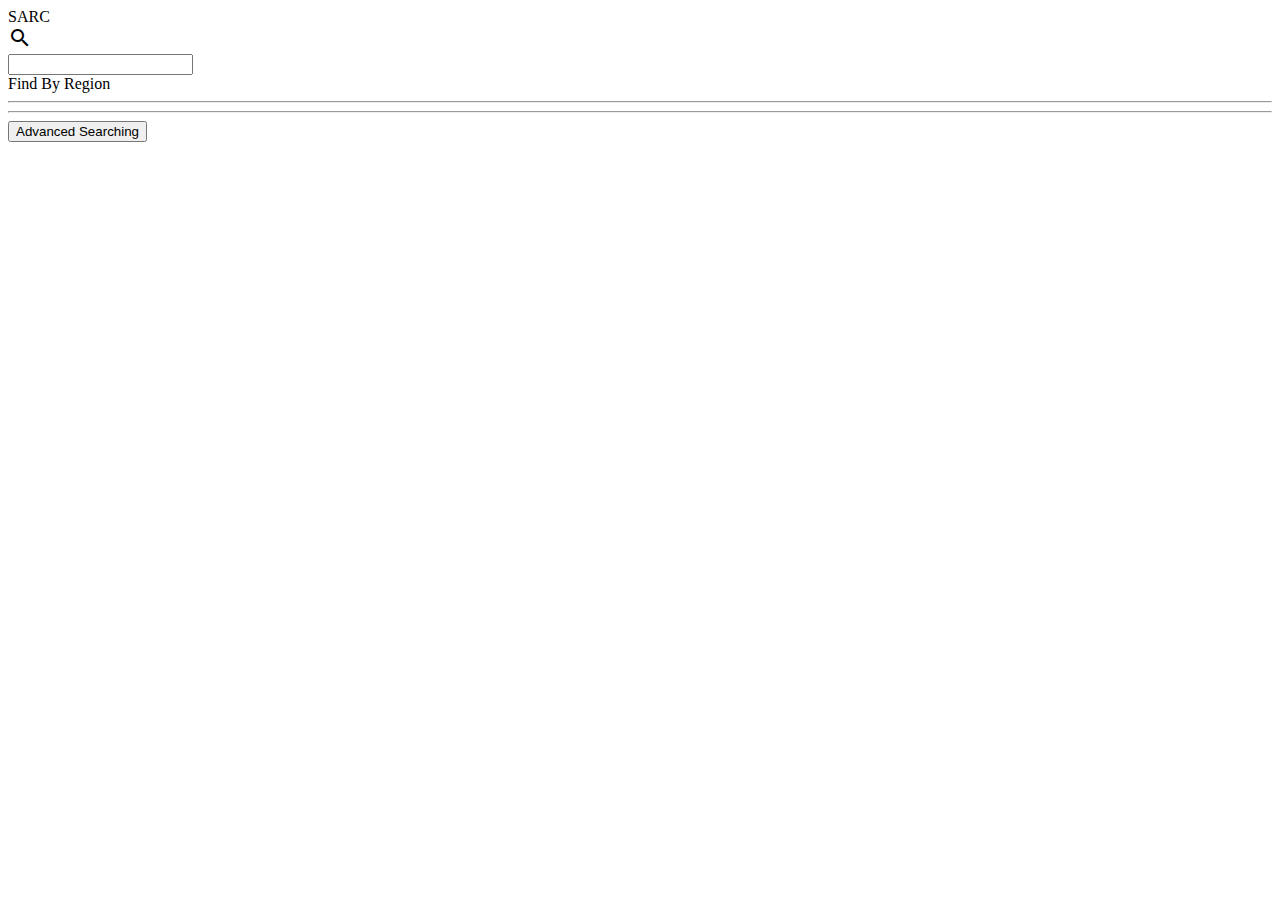
<file: web/index.html>
<!DOCTYPE html>
<html>

<head>
  <title>SARC</title>
  <link rel="stylesheet" href="https://fonts.googleapis.com/icon?family=Material+Icons">
  <link rel="stylesheet" href="https://code.getmdl.io/1.3.0/material.indigo-pink.min.css">
  <script defer src="https://code.getmdl.io/1.3.0/material.min.js"></script>
  <link rel="stylesheet" href="./style/style2.css">
  <script src="https://ajax.googleapis.com/ajax/libs/jquery/3.3.1/jquery.min.js"></script>
  <link rel="stylesheet" href="https://fonts.googleapis.com/css?family=Roboto:300,400,500,700" type="text/css">
  <style>
    .demo-card-wide>.mdl-card__title {
      color: rgb(233, 233, 233);
      height: 130px;
      background: url('./src/bg.jpg') center / cover;
    }
  </style>
</head>
<div class="mdl-layout mdl-js-layout mdl-layout--fixed-header">

  <header class="mdl-layout__header">
    <div class="mdl-layout__header-row">
      <span class="mdl-layout-title">SARC</span>
      <div class="mdl-layout-spacer"></div>
      <div class="mdl-textfield mdl-js-textfield mdl-textfield--expandable
                      mdl-textfield--floating-label mdl-textfield--align-right">
        <label class="mdl-button mdl-js-button mdl-button--icon" for="fixed-header-drawer-exp">
          <i class="material-icons">search</i>
        </label>
        <div class="mdl-textfield__expandable-holder">
          <input class="mdl-textfield__input" type="text" name="sample" id="fixed-header-drawer-exp">
        </div>
      </div>
    </div>
  </header>
  <script>
    $(document).on("keypress", "input", function (e) {
      if (e.which == 13) {
        var string = document.getElementById('fixed-header-drawer-exp').value;
        window.location.href = "./SearchByName.html?name=" + string;
      }
    });
  </script>
  <div class="mdl-layout__drawer">
    <span class="mdl-layout-title">Find By Region</span>
    <hr>
    <nav class="mdl-navigation">

    </nav>
    <hr>
    <button onclick="window.location.href='./SearchRestaurant.html'" class="mdl-button mdl-js-button mdl-button--raised mdl-js-ripple-effect">
      Advanced Searching
    </button>


  </div>

  <main class="mdl-layout__content">
    <script>
      var request = new XMLHttpRequest();
      request.open('GET', './APICalling/GetRestaurant.php', true);

      request.onload = function () {
        var data = JSON.parse(this.response);
        var text = "";
        console.log(data);

        for (var i = 0; i < data.restaturant_list.length; i++) {
          text +=
            "<div class='demo-card-wide mdl-card mdl-shadow--2dp'><div class='mdl-card__title'><h2 class='mdl-card__title-text'>";
          text += data.restaturant_list[i].name + "</h2> </div> <div class='mdl-card__supporting-text'>";
          text += data.restaturant_list[i].simp_type +
            "</div> <div class='mdl-card__actions mdl-card--border'> <a class='mdl-button mdl-button--colored mdl-js-button mdl-js-ripple-effect' href='../FYP/details.html?id=" +
            data.restaturant_list[i].id + "'>"
          text += "More </a></div ><div class='mdl-card__menu'>" +
            "<button class='mdl-button mdl-button--icon mdl-js-button mdl-js-ripple-effect'>" +
            "<i class='material-icons'>share</i></button></div></div>";
        }

        document.getElementById("cards").insertAdjacentHTML('beforeend', text);

      }
      request.send();
      request = new XMLHttpRequest();
      request.open('GET', './APICalling/GetRegion.php', true);

      request.onload = function () {
        var region = JSON.parse(this.response)
        var text = "";
        for (var i = 0; i < region.region_list.length; i++) {
          text += "<a class='mdl-navigation__link' href='../FYP/searchbyRegion.html?region=" + region.region_list[i].region +
            "'>" + region.region_list[i].region + "</a>";
          console.log("region " + region.region_list[0].region);
        }
        document.getElementsByClassName('mdl-navigation')[0].insertAdjacentHTML('beforeend', text);
      }

      request.send();
    </script>

    <body>
      <div class="page-content" id="cards">



    </body>
    </div>

  </main>
</div>

</html>
</file>
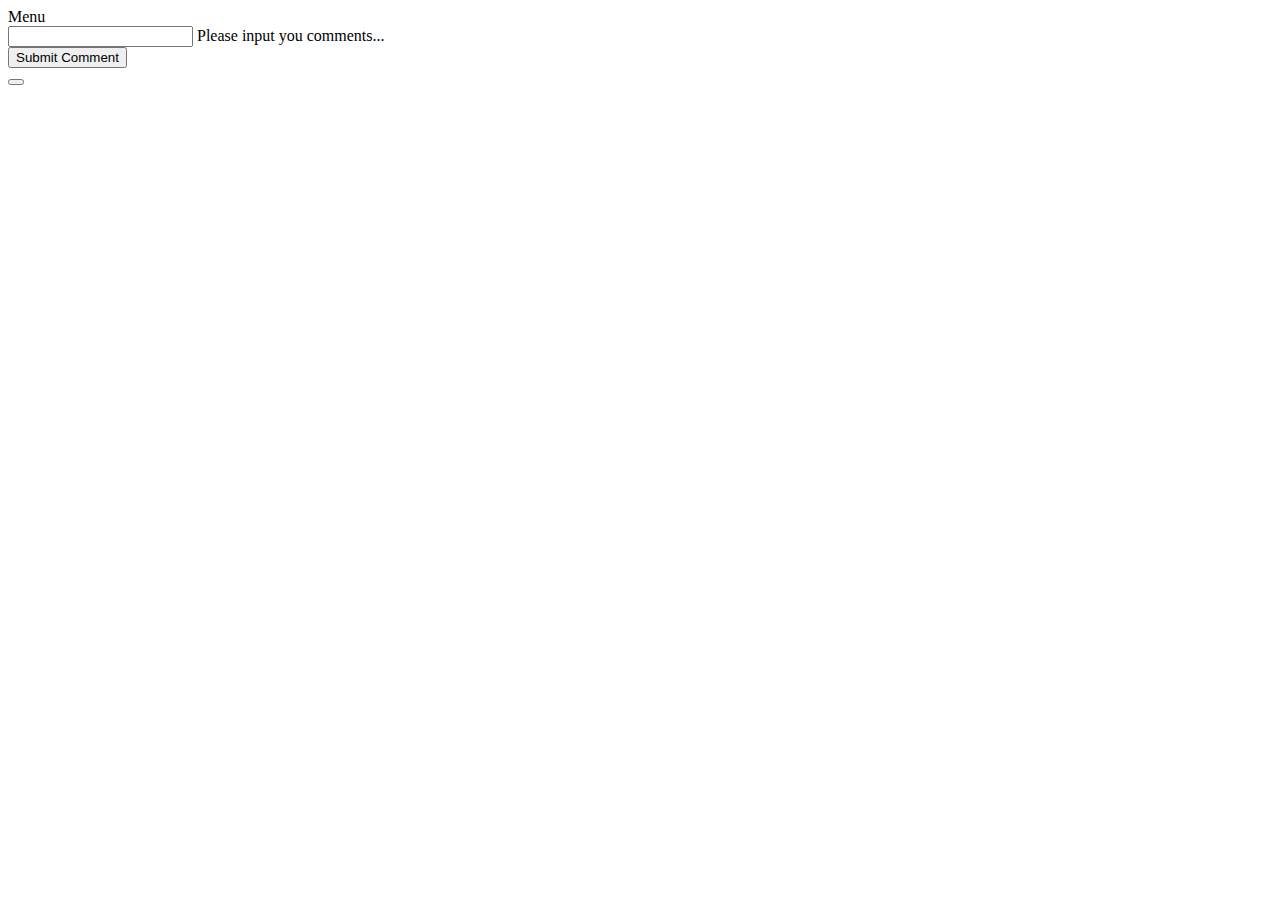
<file: web/details.html>
<!DOCTYPE html>
<html>

<head>
  <title>SARC</title>
  <meta name="viewport" content="width=device-width, initial-scale=1.0">
  <link rel="stylesheet" href="https://fonts.googleapis.com/icon?family=Material+Icons">
  <link rel="stylesheet" href="https://code.getmdl.io/1.3.0/material.indigo-pink.min.css">
  <script defer src="https://code.getmdl.io/1.3.0/material.min.js"></script>
  <link rel="stylesheet" href="./style/style2.css">
  <script src="https://ajax.googleapis.com/ajax/libs/jquery/3.3.1/jquery.min.js"></script>
  <link rel="stylesheet" href="https://fonts.googleapis.com/css?family=Roboto:300,400,500,700" type="text/css">
  <style>
    .demo-card-wide>.mdl-card__title {
      color: rgb(0, 0, 0);
      height: 130px;
      background: url('./src/bg.jpg') center / cover;
    }
  </style>
</head>
<div class="mdl-layout mdl-js-layout mdl-layout--fixed-header">

  <header class="mdl-layout__header">

    <div class="mdl-layout__header-row">
      <span class="mdl-layout-title"></span>
    </div>

  </header>


  <div class="mdl-layout__drawer">
    <span class="mdl-layout-title" id="res_name">Menu</span>
  </div>

  <main class="mdl-layout__content">
    <script>
      var parameterValue = decodeURIComponent(window.location.search.match(/(\?|&)id\=([^&]*)/)[2]);
      var text = "";
      var tel = "";
      console.log(parameterValue);
      fetch('./APICalling/GetOneRestaurant.php?id=' + parameterValue)
        .then((res) => {
          return res.json()
        })
        .then((data) => {
          console.log(data);
          text += "<a href='https://maps.google.com/?q=" + data.restaurant_list[0].lat + "," + data.restaurant_list[0]
            .lon + "' target='_blank'>";
          tel += "<nav class='mdl-navigation'><a class='mdl-navigation__link' href='tel:" + data.restaurant_list[0].telephone +
            "'>Contact Them!</a></nav>"
          tel += "<nav class='mdl-navigation'><a class='mdl-navigation__link' href='"
          text += "<img src='https://maps.googleapis.com/maps/api/staticmap?markers=" + data.restaurant_list[0].lat +
            "," + data.restaurant_list[0].lon +
            "&size=460x250&zoom=16&key=AIzaSyDJLN_-QKHyenSgYthFaODRAfqxLGHAXCg' alt=" + data.restaurant_list[0].name +
            " class='img-responsive' width='100%'>";
          text += "</a><br>";
          text += "<table class='mdl-data-table mdl-js-data-table mdl-shadow--2dp' width='400'>";
          text += "<thead><tr>" +
            "<th class='mdl-data-table__cell--non-numeric'>Restaurant Info</th></tr>" +
            "</thead><tody>";
          text += "<tr><td class='mdl-data-table__cell--non-numeric'>Address: " + data.restaurant_list[0].address +
            "</td></tr>";
          text += "<tr><td class='mdl-data-table__cell--non-numeric'>Price Range: " + data.restaurant_list[0].price +
            "</td></tr>";
          text += "<tr><td class='mdl-data-table__cell--non-numeric'>Telephone: " + data.restaurant_list[0].telephone +
            "</td></tr>";
          text += "</tbody></table>";
          document.getElementsByClassName("mdl-layout-title")[0].insertAdjacentHTML('beforeend', data.restaurant_list[
            0].name);
          document.getElementsByClassName("mdl-layout__drawer")[0].insertAdjacentHTML('beforeend', tel);
        })

      fetch('./APICalling/GetComment.php?id=' + parameterValue)
        .then((res) => {
          return res.json()
        })
        .then((data) => {
          text += "<table class='mdl-data-table mdl-js-data-table mdl-shadow--2dp' width='400'>";
          text += "<thead><tr>" +
            "<th class='mdl-data-table__cell--non-numeric'>Comments</th>" +
            "</thead><tbody>";
          console.log(data);
          var Quality = 0;
          var Price = 0;
          var General = 0;
          var Service = 0;
          var Style = 0;

          for (var i = 0; i < data.comment_list.length; i++) {
            if (data.comment_list[i].AMBIENCEGENERAL == 1)
              General++;
            if (data.comment_list[i].LOCATIONGENERAL == 1)
              General++;
            if (data.comment_list[i].RESTAURANTGENERAL == 1)
              General++;
            if (data.comment_list[i].RESTAURANTMISCELLANEOUS == 1)
              General++;
            if (data.comment_list[i].SERVICEGENERAL == 1)
              Service++;
            if (data.comment_list[i].DRINKSSTYLE_OPTIONS == 1)
              Style++;
            if (data.comment_list[i].FOODSTYLE_OPTIONS == 1)
              Style++;
            if (data.comment_list[i].DRINKSQUALITY == 1)
              Quality++;
            if (data.comment_list[i].FOODQUALITY == 1)
              Quality++;
            if (data.comment_list[i].DRINKSPRICES == 1)
              General++;
            if (data.comment_list[i].FOODPRICES == 1)
              Price++;
            if (data.comment_list[i].RESTAURANTPRICES == 1)
              Price++;
            text += "<tr><td class='mdl-data-table__cell--non-numeric'>" + data.comment_list[i].content + "(" + data.comment_list[
              i].post_date + ")<br>(" + data.comment_list[i].category + ")</td></tr>";
            console.log(data.comment_list[i].content.length);
          }
          text += "<button type='button' class='mdl-chip'><span class='mdl-chip__text'>Quality(" + Quality +
            ")</span></button>";
          text += "<button type='button' class='mdl-chip'><span class='mdl-chip__text'>Price(" + Price +
            ")</span></button>";
          text += "<button type='button' class='mdl-chip'><span class='mdl-chip__text'>General(" + General +
            ")</span></button>";
          text += "<button type='button' class='mdl-chip'><span class='mdl-chip__text'>Service(" + Service +
            ")</span></button>";
          text += "<button type='button' class='mdl-chip'><span class='mdl-chip__text'>Style(" + Style +
            ")</span></button>";

          document.getElementById("cards").insertAdjacentHTML('beforeend', text);
        })
    </script>

    <body>

      <div class="mdl-cell mdl-cell--2-col mdl-cell--4-col-phone page-content" id="cards">

      </div>
      <div class="mdl-cell mdl-cell--4-col mdl-cell--4-col-phone page-content">
        <!-- Floating Multiline Textfield -->
        <form action="" method="POST" id="comment_form">
          <div class="mdl-textfield mdl-js-textfield mdl-textfield--floating-label">

            <input type='hidden' id='res_id' value='1'>

            <input class="mdl-textfield__input" type="text" id="comments">
            <label class="mdl-textfield__label" id="content" for="comments">Please input you comments...</label>
          </div>
          <button id="submit-show-toast" class="mdl-button mdl-js-button mdl-button--raised" type="button">Submit Comment</button>
          <div id="submit-toast" class="mdl-js-snackbar mdl-snackbar">
            <div class="mdl-snackbar__text"></div>
            <button class="mdl-snackbar__action" type="button"></button>
          </div>
        </form>
      </div>

    </body>
</div>

</main>
</div>

</div>
<script>
  (function () {
    'use strict';
    var snackbarContainer = document.querySelector('#submit-toast');
    var showToastButton = document.querySelector('#submit-show-toast');
    showToastButton.addEventListener('click', function () {
      'use strict';
      var data = {
        message: 'Comment Submitted'
      };
      snackbarContainer.MaterialSnackbar.showSnackbar(data);

      console.log("res_id :" + parameterValue);
      console.log("content:" + document.getElementById('comments').value);
      $.post("./APICalling/CreateComment.php", {
        res_id: parameterValue,
        content: document.getElementById('comments').value
      }, function (data, status) {
        alert("Data: " + data + "Status: " + status);
      });
      document.getElementById('comments').value = '';
      setTimeout(function () {
        location.reload()
      }, 1500);
    });
  }());
</script>

</html>
</file>
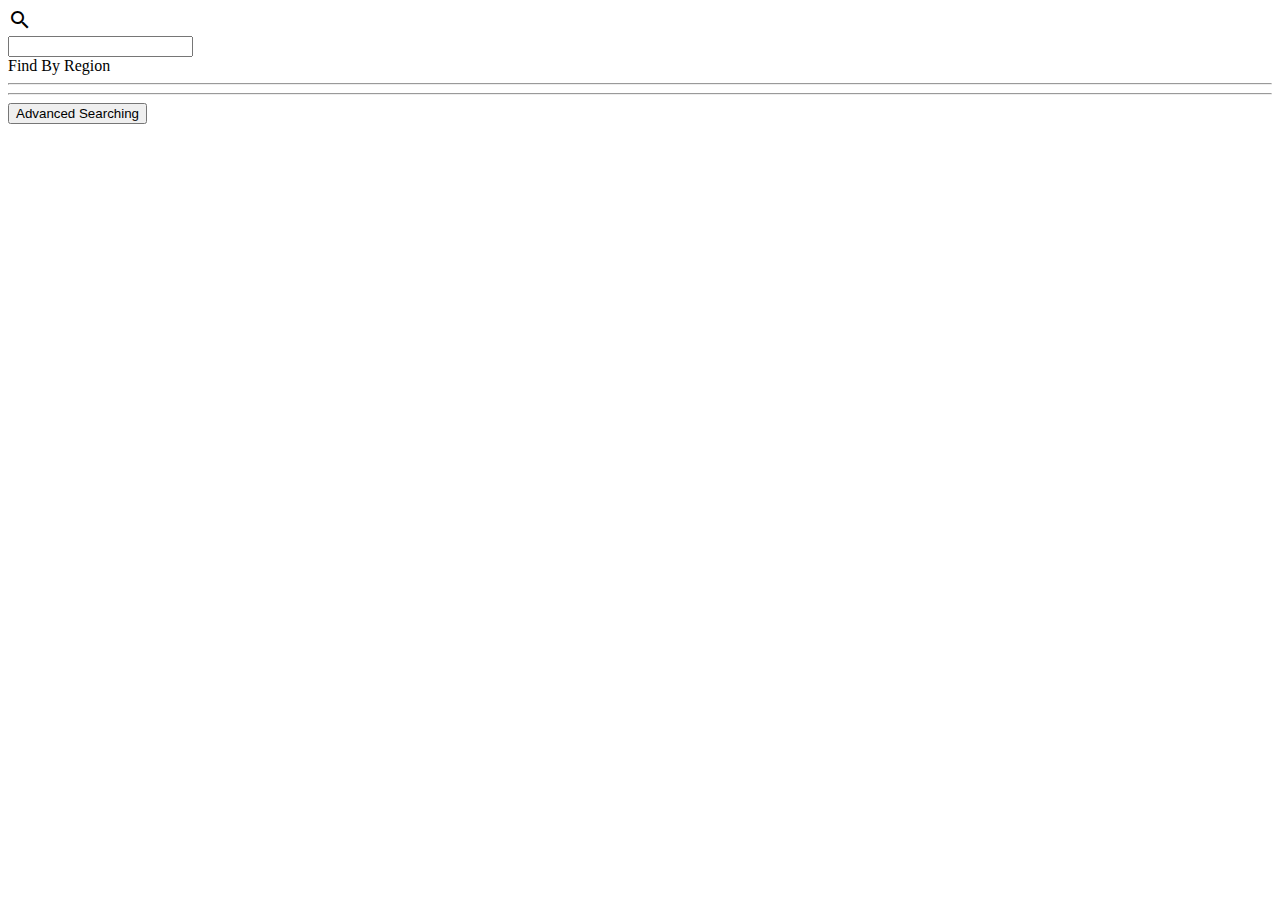
<file: web/searchbyRegion.html>
<!DOCTYPE html>
<html>

<head>
  <title>SARC</title>
  <link rel="stylesheet" href="https://fonts.googleapis.com/icon?family=Material+Icons">
  <link rel="stylesheet" href="https://code.getmdl.io/1.3.0/material.indigo-pink.min.css">
  <script defer src="https://code.getmdl.io/1.3.0/material.min.js"></script>
  <link rel="stylesheet" href="./style/style2.css">
  <script src="https://ajax.googleapis.com/ajax/libs/jquery/3.3.1/jquery.min.js"></script>
  <link rel="stylesheet" href="https://fonts.googleapis.com/css?family=Roboto:300,400,500,700" type="text/css">
  <style>
    .demo-card-wide>.mdl-card__title {
      color: rgb(233, 233, 233);
      height: 130px;
      background: url('./src/bg.jpg') center / cover;
    }
  </style>
</head>
<div class="mdl-layout mdl-js-layout mdl-layout--fixed-header">

  <header class="mdl-layout__header">
    <div class="mdl-layout__header-row">
      <span class="mdl-layout-title"></span>
      <div class="mdl-layout-spacer"></div>
      <div class="mdl-textfield mdl-js-textfield mdl-textfield--expandable
                        mdl-textfield--floating-label mdl-textfield--align-right">
        <label class="mdl-button mdl-js-button mdl-button--icon" for="fixed-header-drawer-exp">
          <i class="material-icons">search</i>
        </label>
        <div class="mdl-textfield__expandable-holder">
          <input class="mdl-textfield__input" type="text" name="sample" id="fixed-header-drawer-exp">
        </div>
      </div>
    </div>
  </header>
  <script>
    $(document).on("keypress", "input", function (e) {
      if (e.which == 13) {
        var string = document.getElementById('fixed-header-drawer-exp').value;
        window.location.href = "./SearchByName.html?name=" + string;
      }
    });
  </script>
  <div class="mdl-layout__drawer">
    <span class="mdl-layout-title">Find By Region</span>
    <hr>
    <nav class="mdl-navigation">

    </nav>
    <hr>
    <button onclick="window.location.href='./SearchRestaurant.html'" class="mdl-button mdl-js-button mdl-button--raised mdl-js-ripple-effect">
      Advanced Searching
    </button>


  </div>

  <main class="mdl-layout__content">
    <script>
      var request = new XMLHttpRequest();
      var parameterValue = decodeURIComponent(window.location.search.match(/(\?|&)region\=([^&]*)/)[2]);
      document.getElementsByClassName("mdl-layout-title")[0].insertAdjacentHTML('beforeend', parameterValue);
      console.log(parameterValue);
      request.open('GET', './APICalling/GetRegionRestaurant.php?region=' + parameterValue, true);

      request.onload = function () {
        var data = JSON.parse(this.response);
        var text = "";
        console.log(data);

        for (var i = 0; i < data.restaurant_list.length; i++) {
          text +=
            "<div class='demo-card-wide mdl-card mdl-shadow--2dp'><div class='mdl-card__title'><h2 class='mdl-card__title-text'>";
          text += data.restaurant_list[i].name + "</h2> </div> <div class='mdl-card__supporting-text'>";
          text += data.restaurant_list[i].simp_type +
            "</div> <div class='mdl-card__actions mdl-card--border'> <a class='mdl-button mdl-button--colored mdl-js-button mdl-js-ripple-effect' href='../FYP/details.html?id=" +
            data.restaurant_list[i].id + "'>"
          text += "More </a></div ><div class='mdl-card__menu'>" +
            "<button class='mdl-button mdl-button--icon mdl-js-button mdl-js-ripple-effect'>" +
            "<i class='material-icons'>share</i></button></div></div>";
        }

        document.getElementById("cards").insertAdjacentHTML('beforeend', text);

      }
      request.send();
      request = new XMLHttpRequest();
      request.open('GET', './APICalling/GetRegion.php', true);

      request.onload = function () {
        var region = JSON.parse(this.response)
        var text = "";
        for (var i = 0; i < region.region_list.length; i++) {
          text += "<a class='mdl-navigation__link' href='../FYP/searchbyRegion.html?region=" + region.region_list[i].region +
            "'>" + region.region_list[i].region + "</a>";
          console.log("region " + region.region_list[0].region);
        }
        document.getElementsByClassName('mdl-navigation')[0].insertAdjacentHTML('beforeend', text);
      }

      request.send();
    </script>

    <body>
      <div class="page-content" id="cards">



    </body>
    </div>

  </main>
</div>

</html>
</file>
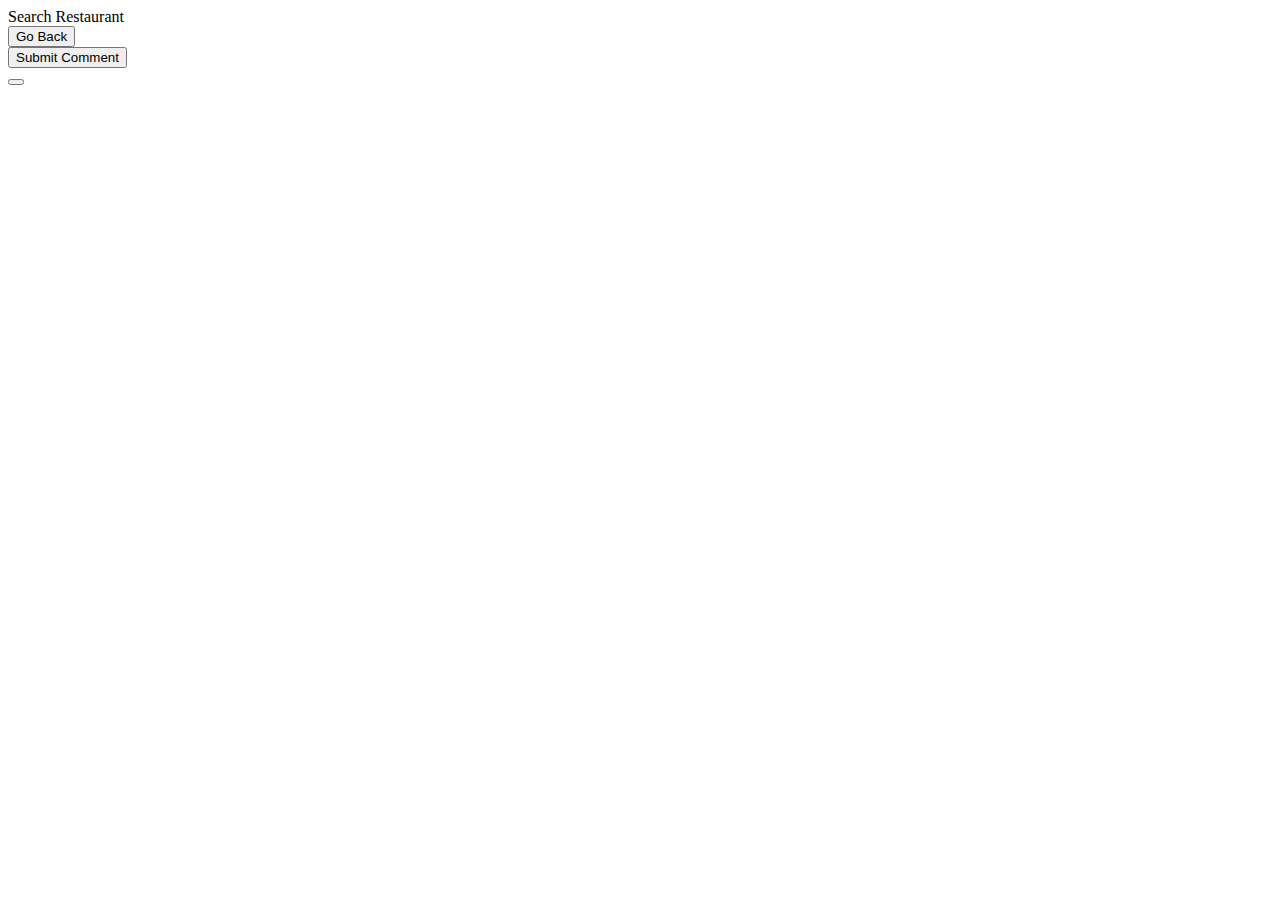
<file: web/SearchRestaurant.html>
<!DOCTYPE html>
<html>

<head>
  <title>SARC</title>
  <link rel="stylesheet" href="https://fonts.googleapis.com/icon?family=Material+Icons">
  <link rel="stylesheet" href="https://code.getmdl.io/1.3.0/material.indigo-pink.min.css">
  <script defer src="https://code.getmdl.io/1.3.0/material.min.js"></script>
  <link rel="stylesheet" href="./style/style2.css">
  <script src="https://ajax.googleapis.com/ajax/libs/jquery/3.3.1/jquery.min.js"></script>
  <link rel="stylesheet" href="https://fonts.googleapis.com/css?family=Roboto:300,400,500,700" type="text/css">
  <style>
    .demo-card-wide>.mdl-card__title {
      color: rgb(233, 233, 233);
      height: 130px;
      background: url('./src/bg.jpg') center / cover;
    }
  </style>
</head>
<div class="mdl-layout mdl-js-layout mdl-layout--fixed-header">

  <header class="mdl-layout__header">

    <div class="mdl-layout__header-row">
      <span class="mdl-layout-title">Search Restaurant</span>
    </div>

  </header>


  <div class="mdl-layout__drawer">
    <span class="mdl-layout-title"></span>

    <nav class="mdl-navigation">

    </nav>
    <button onclick="window.location.href='./index.html'" class="mdl-button mdl-js-button mdl-button--raised mdl-js-ripple-effect">
      Go Back
    </button>
  </div>

  <main class="mdl-layout__content">
    <script>
      var text = "";
      var request = new XMLHttpRequest();
      request.open('GET', './APICalling/GetType.php', true);

      request.onload = function () {
        var type = JSON.parse(this.response);

        text += "<H3>Search by type:</H3>"
        text += "<select id='#type' onchange='save1(this.value)'>";
        for (var i = 0; i < type.type_list.length; i++) {
          text += "<option>" + type.type_list[i].simp_type + "</option>";

          console.log("type: " + type.type_list[0].simp_type);
        }
        text += "</select>";
        text += "<hr>";
        document.getElementById('cards').insertAdjacentHTML('beforeend', text);
      }
      request.send();
    </script>
    <script>
      var request = new XMLHttpRequest();
      request.open('GET', './APICalling/GetPrice.php', true);
      var text2 = "";
      request.onload = function () {

        var price = JSON.parse(this.response);
        text2 += "<H3>Search by price range:</H3>"
        text2 += "<select id='#price' onchange='save2(this.value)'>";
        for (var x = 0; x < price.price_list.length; x++) {
          text2 += "<option>" + price.price_list[x].price + "</option>";
        }
        text2 += "</select>";
        document.getElementById('price').insertAdjacentHTML('beforeend', text2);

      }

      request.send();
    </script>

    <body>
      <div class="page-content" id="cards">



      </div>
      <div class="page-content" id="price">



      </div>
      <button id="submit-show-toast" class="mdl-button mdl-js-button mdl-button--raised" type="button">Submit Comment</button>
      <div id="submit-toast" class="mdl-js-snackbar mdl-snackbar">
        <div class="mdl-snackbar__text"></div>
        <button class="mdl-snackbar__action" type="button"></button>
    </body>


  </main>
  </div>
  <script>
    var etype = "Western";
    var eprice = "Below $50";

    function save1(key) {
      etype = key;
      console.log(etype);
    }

    function save2(key) {
      eprice = key;
      console.log(eprice);
    }

    (function () {
      'use strict';
      var snackbarContainer = document.querySelector('#submit-toast');
      var showToastButton = document.querySelector('#submit-show-toast');
      showToastButton.addEventListener('click', function () {
        'use strict';
        location.href = "./SearchResult.html?type=" + etype + "&price=" + eprice + "";
      });
    }());
  </script>

</html>
</file>
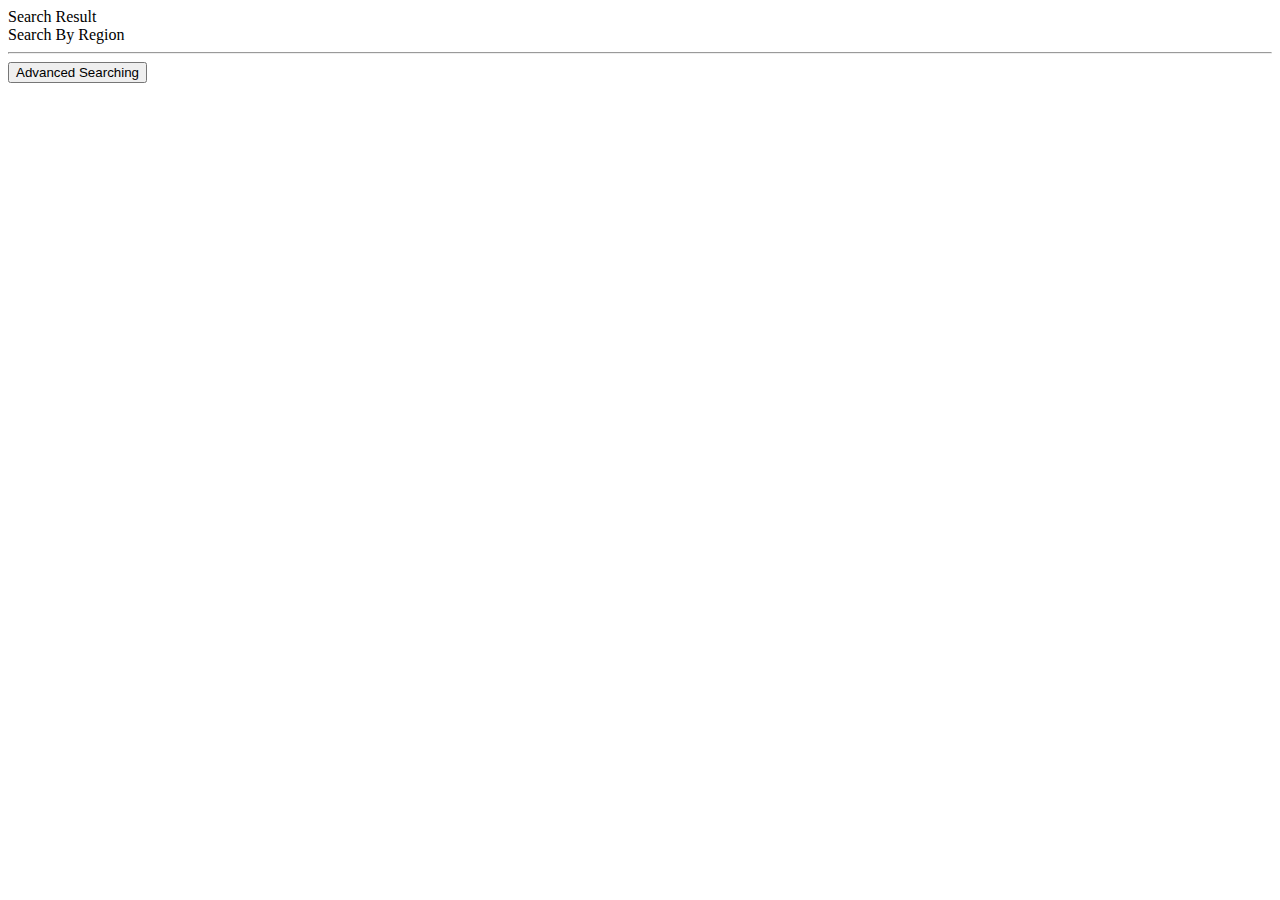
<file: web/SearchResult.html>
<!DOCTYPE html>
<html>

<head>
  <title>SARC</title>
  <link rel="stylesheet" href="https://fonts.googleapis.com/icon?family=Material+Icons">
  <link rel="stylesheet" href="https://code.getmdl.io/1.3.0/material.indigo-pink.min.css">
  <script defer src="https://code.getmdl.io/1.3.0/material.min.js"></script>
  <link rel="stylesheet" href="./style/style2.css">
  <link rel="stylesheet" href="https://fonts.googleapis.com/css?family=Roboto:300,400,500,700" type="text/css">
  <style>
    .demo-card-wide>.mdl-card__title {
      color: rgb(233, 233, 233);
      height: 130px;
      background: url('./src/bg.jpg') center / cover;
    }
  </style>
</head>
<div class="mdl-layout mdl-js-layout mdl-layout--fixed-header">

  <header class="mdl-layout__header">

    <div class="mdl-layout__header-row">
      <span class="mdl-layout-title">Search Result</span>
    </div>

  </header>


  <div class="mdl-layout__drawer">
    <span class="mdl-layout-title">Search By Region</span>

    <nav class="mdl-navigation">

    </nav>
    <hr>
    <button onclick="window.location.href='./SearchRestaurant.html'" class="mdl-button mdl-js-button mdl-button--raised mdl-js-ripple-effect">
      Advanced Searching
    </button>
  </div>

  <main class="mdl-layout__content">
    <script>
      var request = new XMLHttpRequest();
      var parameterValue = decodeURIComponent(window.location.search.match(/(\?|&)type\=([^&]*)/)[2]);
      var parameterValue2 = decodeURIComponent(window.location.search.match(/(\?|&)price\=([^&]*)/)[2]);

      console.log("type: " + parameterValue);
      console.log("price: " + parameterValue2);
      request.open('GET', './APICalling/getSearchResult.php?price=' + parameterValue2 + '&type=' + parameterValue, true);


      request.onload = function () {
        var data = JSON.parse(this.response);
        var text = "";
        console.log(data);

        for (var i = 0; i < data.restaurant_list.length; i++) {
          text +=
            "<div class='demo-card-wide mdl-card mdl-shadow--2dp'><div class='mdl-card__title'><h2 class='mdl-card__title-text'>";
          text += data.restaurant_list[i].name + "</h2> </div> <div class='mdl-card__supporting-text'>";
          text += data.restaurant_list[i].simp_type +
            "</div> <div class='mdl-card__actions mdl-card--border'> <a class='mdl-button mdl-button--colored mdl-js-button mdl-js-ripple-effect' href='../FYP/details.html?id=" +
            data.restaurant_list[i].id + "'>"
          text += "More </a></div ><div class='mdl-card__menu'>" +
            "<button class='mdl-button mdl-button--icon mdl-js-button mdl-js-ripple-effect'>" +
            "<i class='material-icons'>share</i></button></div></div>";
        }

        document.getElementById("cards").insertAdjacentHTML('beforeend', text);

      }
      request.send();
      request = new XMLHttpRequest();
      request.open('GET', './APICalling/GetRegion.php', true);

      request.onload = function () {
        var region = JSON.parse(this.response)
        var text = "";
        for (var i = 0; i < region.region_list.length; i++) {
          text += "<a class='mdl-navigation__link' href='../FYP/searchbyRegion.html?region=" + region.region_list[i].region +
            "'>" + region.region_list[i].region + "</a>";
          console.log("region " + region.region_list[0].region);
        }
        document.getElementsByClassName('mdl-navigation')[0].insertAdjacentHTML('beforeend', text);
      }

      request.send();
    </script>

    <body>
      <div class="page-content" id="cards">



    </body>
    </div>

  </main>
</div>

</html>
</file>
<file: web/style/style2.css>
.demo-card-wide.mdl-card {
    width: 512px;
  }
.demo-card-wide > .mdl-card__menu {
    color: rgb(68, 66, 66);
  }
  td {
    white-space: normal !important;
    text-align: left !important;
  }
  table {
   width:100%;
   table-layout: fixed;
  }
</file>
